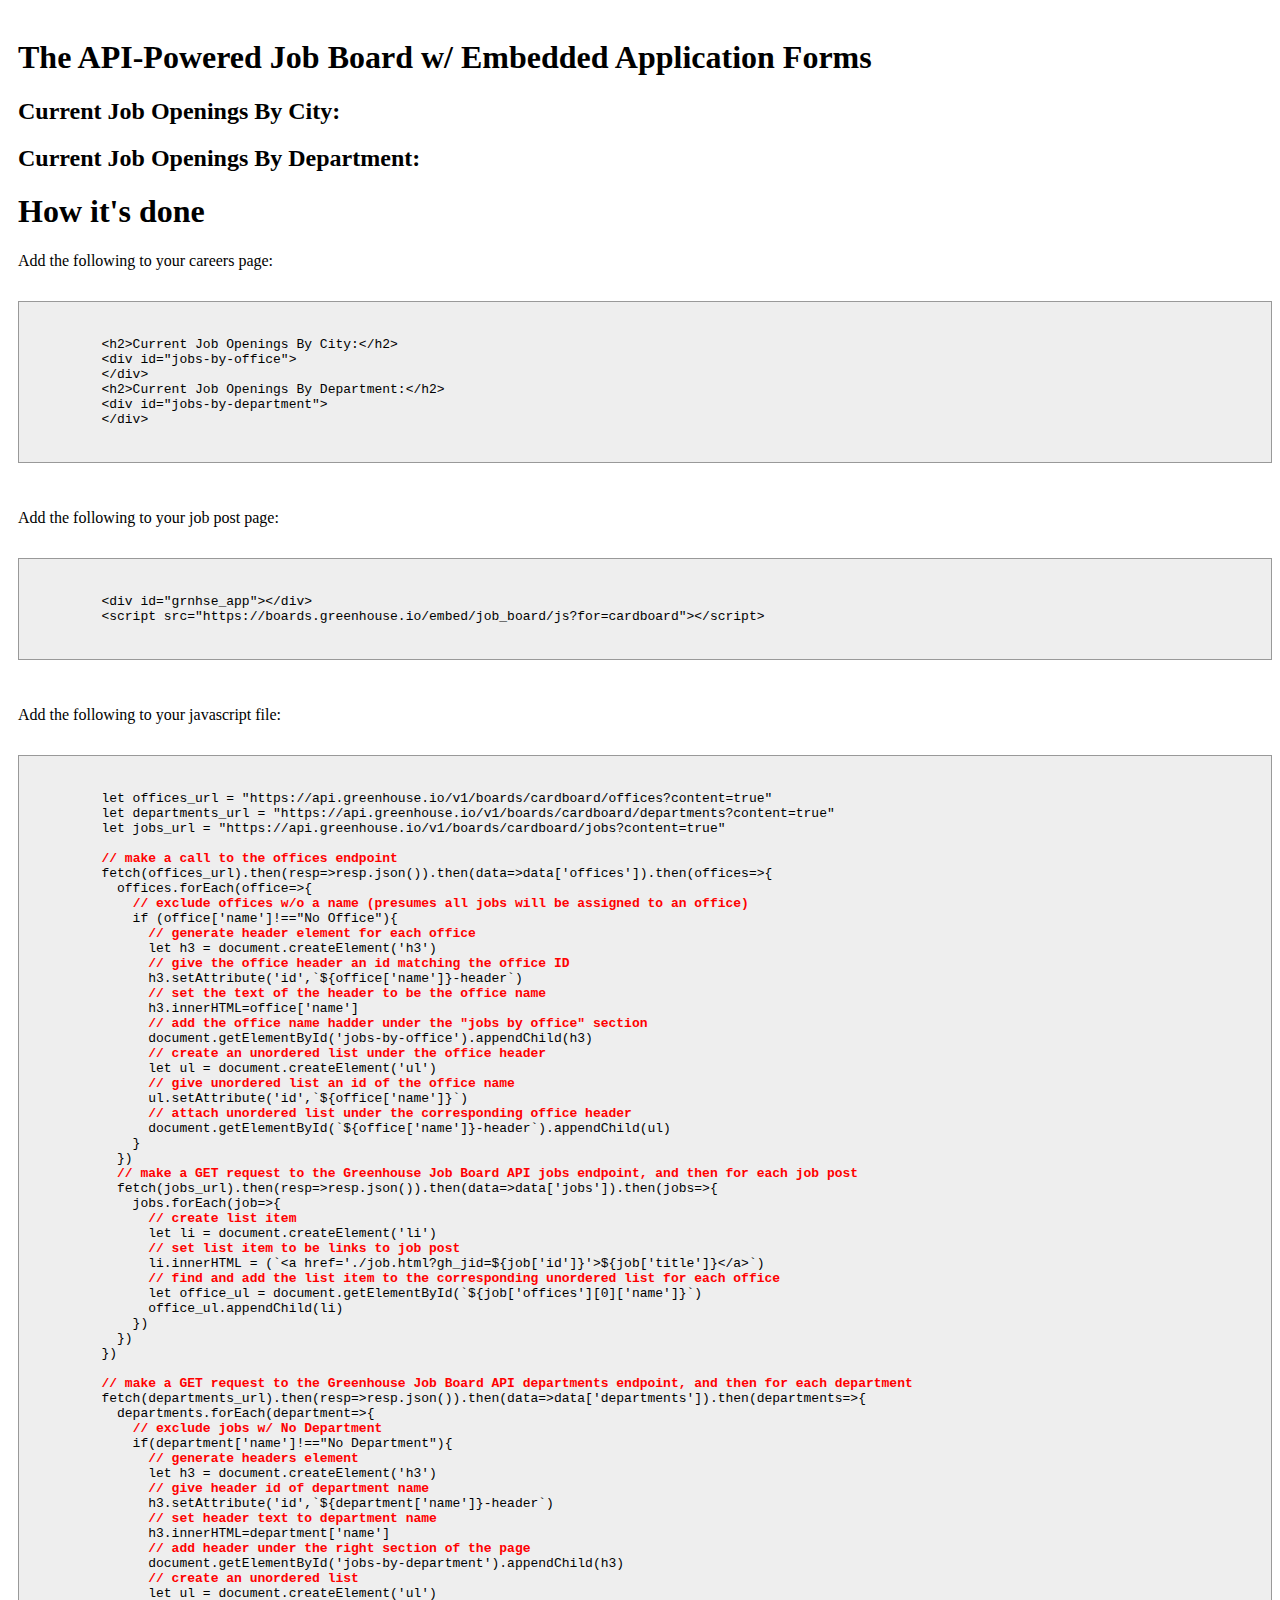
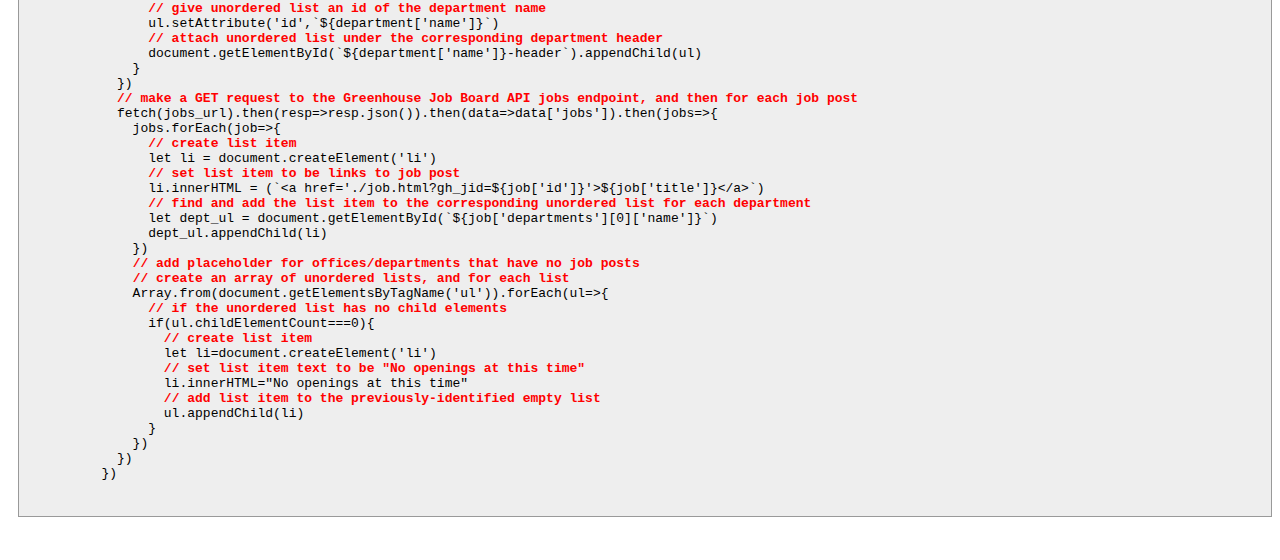
<file: index.html>
<!DOCTYPE html>
<html>
  <head>
    <meta charset="utf-8">
    <title>Example Option 4 Job Board</title>
    <link rel="stylesheet" href="./index.css">
  </head>
  <body>
    <h1>The API-Powered Job Board w/ Embedded Application Forms</h1>
    <h2>Current Job Openings By City:</h2>
    <div id="jobs-by-office">
    </div>
    <h2>Current Job Openings By Department:</h2>
    <div id="jobs-by-department">
    </div>
    <h1>How it's done</h1>
    <p>Add the following to your careers page:</p>
    <pre>
      <code>
        &#60;h2&#62;Current Job Openings By City:&#60;/h2&#62;
        &#60;div id="jobs-by-office"&#62;
        &#60;/div&#62;
        &#60;h2&#62;Current Job Openings By Department:&#60;/h2&#62;
        &#60;div id="jobs-by-department"&#62;
        &#60;/div&#62;
      </code>
    </pre>
    <p>Add the following to your job post page:</p>
    <pre>
      <code>
        &#60;div id="grnhse_app"&#62;&#60;/div&#62;
        &#60;script src="https://boards.greenhouse.io/embed/job_board/js?for=cardboard"&#62;&#60;/script&#62;
      </code>
    </pre>
    <p>Add the following to your javascript file:</p>
    <pre>
      <code>
        let offices_url = "https://api.greenhouse.io/v1/boards/cardboard/offices?content=true"
        let departments_url = "https://api.greenhouse.io/v1/boards/cardboard/departments?content=true"
        let jobs_url = "https://api.greenhouse.io/v1/boards/cardboard/jobs?content=true"

        <span class="comment">// make a call to the offices endpoint</span>
        fetch(offices_url).then(resp=>resp.json()).then(data=>data['offices']).then(offices=>{
          offices.forEach(office=>{
            <span class="comment">// exclude offices w/o a name (presumes all jobs will be assigned to an office)</span>
            if (office['name']!=="No Office"){
              <span class="comment">// generate header element for each office</span>
              let h3 = document.createElement('h3')
              <span class="comment">// give the office header an id matching the office ID</span>
              h3.setAttribute('id',`${office['name']}-header`)
              <span class="comment">// set the text of the header to be the office name</span>
              h3.innerHTML=office['name']
              <span class="comment">// add the office name hadder under the "jobs by office" section</span>
              document.getElementById('jobs-by-office').appendChild(h3)
              <span class="comment">// create an unordered list under the office header</span>
              let ul = document.createElement('ul')
              <span class="comment">// give unordered list an id of the office name</span>
              ul.setAttribute('id',`${office['name']}`)
              <span class="comment">// attach unordered list under the corresponding office header</span>
              document.getElementById(`${office['name']}-header`).appendChild(ul)
            }
          })
          <span class="comment">// make a GET request to the Greenhouse Job Board API jobs endpoint, and then for each job post</span>
          fetch(jobs_url).then(resp=>resp.json()).then(data=>data['jobs']).then(jobs=>{
            jobs.forEach(job=>{
              <span class="comment">// create list item</span>
              let li = document.createElement('li')
              <span class="comment">// set list item to be links to job post</span>
              li.innerHTML = (`&#60;a href='./job.html?gh_jid=${job['id']}'&#62;${job['title']}&#60;/a&#62;`)
              <span class="comment">// find and add the list item to the corresponding unordered list for each office</span>
              let office_ul = document.getElementById(`${job['offices'][0]['name']}`)
              office_ul.appendChild(li)
            })
          })
        })

        <span class="comment">// make a GET request to the Greenhouse Job Board API departments endpoint, and then for each department</span>
        fetch(departments_url).then(resp=>resp.json()).then(data=>data['departments']).then(departments=>{
          departments.forEach(department=>{
            <span class="comment">// exclude jobs w/ No Department</span>
            if(department['name']!=="No Department"){
              <span class="comment">// generate headers element</span>
              let h3 = document.createElement('h3')
              <span class="comment">// give header id of department name</span>
              h3.setAttribute('id',`${department['name']}-header`)
              <span class="comment">// set header text to department name</span>
              h3.innerHTML=department['name']
              <span class="comment">// add header under the right section of the page</span>
              document.getElementById('jobs-by-department').appendChild(h3)
              <span class="comment">// create an unordered list</span>
              let ul = document.createElement('ul')
              <span class="comment">// give unordered list an id of the department name</span>
              ul.setAttribute('id',`${department['name']}`)
              <span class="comment">// attach unordered list under the corresponding department header</span>
              document.getElementById(`${department['name']}-header`).appendChild(ul)
            }
          })
          <span class="comment">// make a GET request to the Greenhouse Job Board API jobs endpoint, and then for each job post</span>
          fetch(jobs_url).then(resp=>resp.json()).then(data=>data['jobs']).then(jobs=>{
            jobs.forEach(job=>{
              <span class="comment">// create list item</span>
              let li = document.createElement('li')
              <span class="comment">// set list item to be links to job post</span>
              li.innerHTML = (`&#60;a href='./job.html?gh_jid=${job['id']}'&#62;${job['title']}&#60;/a&#62;`)
              <span class="comment">// find and add the list item to the corresponding unordered list for each department</span>
              let dept_ul = document.getElementById(`${job['departments'][0]['name']}`)
              dept_ul.appendChild(li)
            })
            <span class="comment">// add placeholder for offices/departments that have no job posts</span>
            <span class="comment">// create an array of unordered lists, and for each list</span>
            Array.from(document.getElementsByTagName('ul')).forEach(ul=>{
              <span class="comment">// if the unordered list has no child elements</span>
              if(ul.childElementCount===0){
                <span class="comment">// create list item</span>
                let li=document.createElement('li')
                <span class="comment">// set list item text to be "No openings at this time"</span>
                li.innerHTML="No openings at this time"
                <span class="comment">// add list item to the previously-identified empty list</span>
                ul.appendChild(li)
              }
            })
          })
        })
      </code>
    </pre>
    <script type="text/javascript" src="./index.js"></script>
  </body>
</html>
</file>
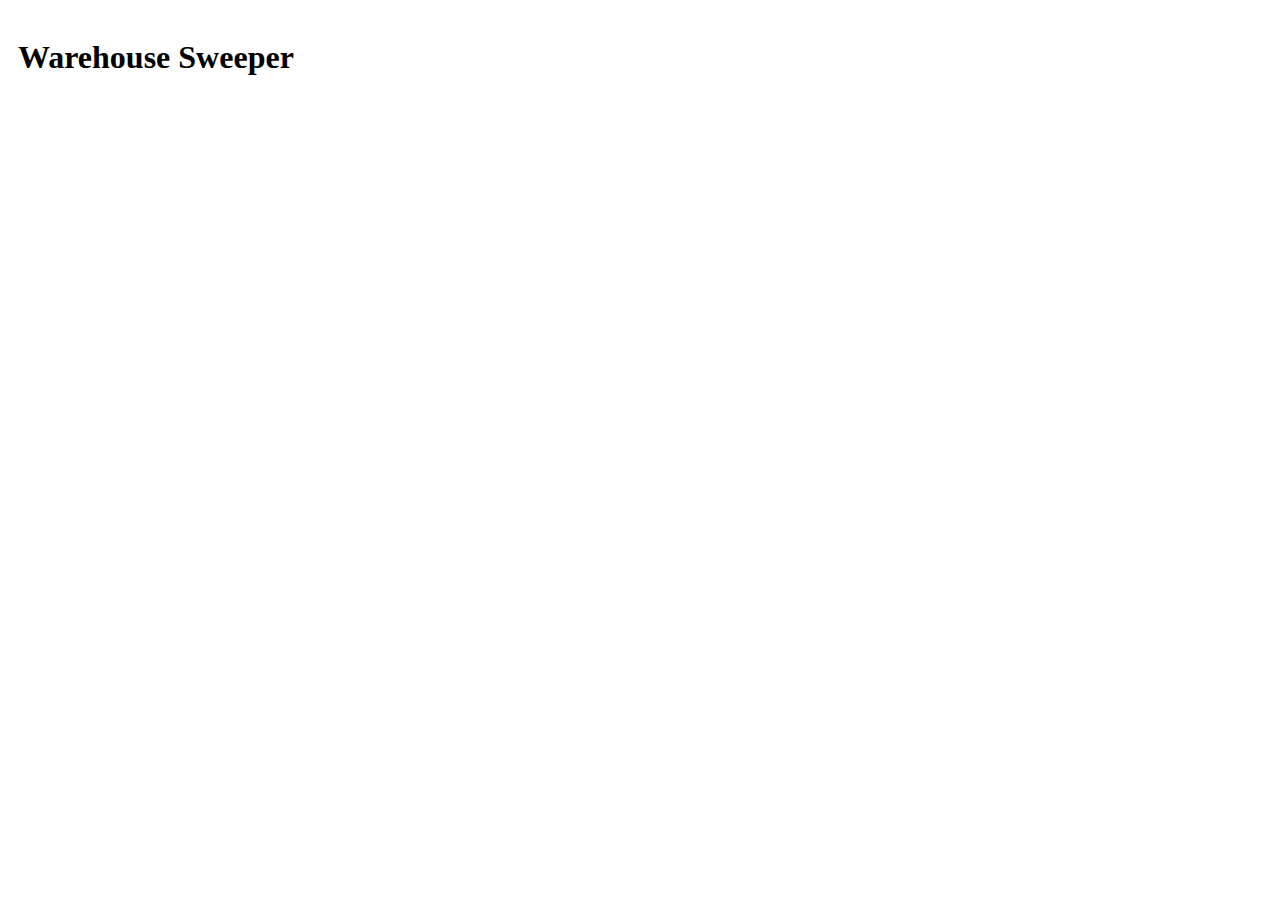
<file: one.html>
<!DOCTYPE html>
<html>
  <head>
    <meta charset="utf-8">
    <title>Liam & Co Jobboard Job</title>
    <link rel="stylesheet" href="./index.css">
  </head>
  <body>
    <h1>Warehouse Sweeper</h1>
    <div id="grnhse_app"></div>
    <script src="https://boards.greenhouse.io/embed/job_board/js?for=liamcosandbox"></script>
    <!-- <script type="text/javascript" src="./index.js"></script> -->
  </body>
</html>
</file>
<file: index.css>
body {
  padding: 10px 0px 0px 10px
}

#jobs-by-office {
  padding-left: 20px
}

#jobs-by-department {
  padding-left: 20px
}

code {
  background-color: #eee;
  border: 1px solid #999;
  display: block;
  padding: 20px;
}

.comment{
  color:red;
  font-weight: bold;
}
</file>
